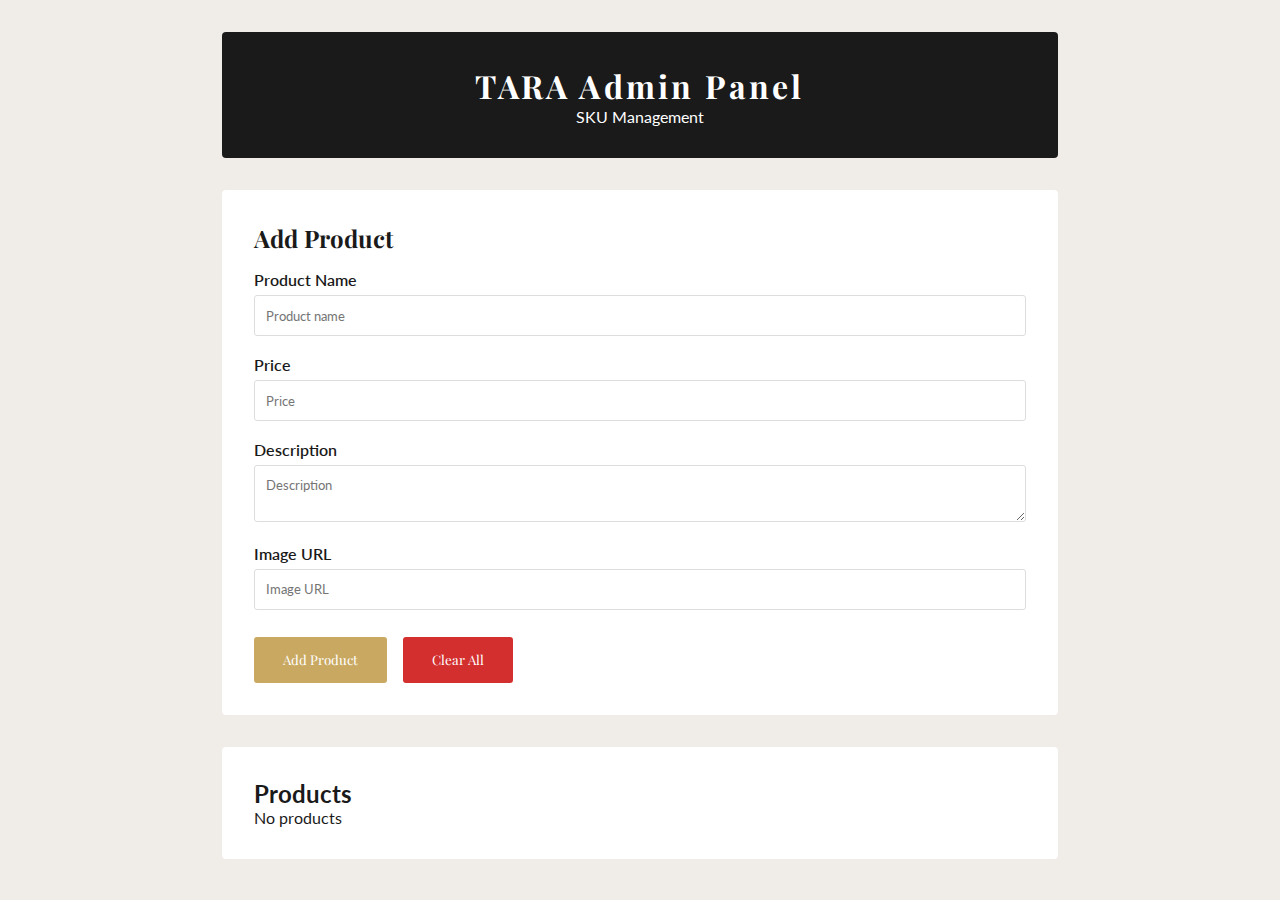
<file: admin.html>
<!DOCTYPE html>
<html lang="en">
<head>
  <meta charset="UTF-8" />
  <meta name="viewport" content="width=device-width, initial-scale=1" />
  <title>TARA Admin</title>
  <link href="https://fonts.googleapis.com/css2?family=Playfair+Display:wght@700&family=Lato:wght@400&display=swap" rel="stylesheet">
  <style>
    * { margin: 0; padding: 0; box-sizing: border-box; }
    body { font-family: 'Lato', sans-serif; background-color: #f0ede8; color: #1a1a1a; }
    .admin-container { max-width: 900px; margin: 0 auto; padding: 2rem; }
    header { background-color: #1a1a1a; color: #fff; padding: 2rem; text-align: center; margin-bottom: 2rem; border-radius: 4px; }
    header h1 { font-family: 'Playfair Display', serif; font-size: 2rem; letter-spacing: 0.1em; }
    .form-section { background-color: #fff; padding: 2rem; border-radius: 4px; margin-bottom: 2rem; }
    .form-section h2 { font-family: 'Playfair Display', serif; font-size: 1.5rem; margin-bottom: 1rem; }
    .form-group { margin-bottom: 1.2rem; }
    label { display: block; font-weight: 600; margin-bottom: 0.4rem; }
    input, textarea { width: 100%; padding: 0.7rem; border: 1px solid #ddd; border-radius: 3px; font-family: 'Lato', sans-serif; }
    button { background-color: #c9a961; color: #fff; border: none; padding: 0.9rem 1.8rem; border-radius: 3px; cursor: pointer; font-family: 'Playfair Display', serif; transition: all 0.3s; margin-right: 0.8rem; margin-top: 0.5rem; }
    button:hover { background-color: #1a1a1a; }
    button.delete { background-color: #d32f2f; }
    .products-list { background-color: #fff; padding: 2rem; border-radius: 4px; }
    .product-item { border-left: 4px solid #c9a961; padding: 1rem; margin-bottom: 0.8rem; background-color: #fafaf8; }
    .product-item h3 { font-family: 'Playfair Display', serif; margin-bottom: 0.3rem; }
  </style>
</head>
<body>
  <div class="admin-container">
    <header>
      <h1>TARA Admin Panel</h1>
      <p>SKU Management</p>
    </header>

    <div class="form-section">
      <h2>Add Product</h2>
      <div class="form-group">
        <label>Product Name</label>
        <input type="text" id="productName" placeholder="Product name">
      </div>
      <div class="form-group">
        <label>Price</label>
        <input type="number" id="productPrice" placeholder="Price">
      </div>
      <div class="form-group">
        <label>Description</label>
        <textarea id="productDesc" placeholder="Description"></textarea>
      </div>
      <div class="form-group">
        <label>Image URL</label>
        <input type="text" id="productImage" placeholder="Image URL">
      </div>
      <button onclick="addProduct()">Add Product</button>
      <button class="delete" onclick="clearAll()">Clear All</button>
    </div>

    <div class="products-list">
      <h2>Products</h2>
      <div id="productsList"></div>
    </div>
  </div>

  <script>
    function load() {
      let products = JSON.parse(localStorage.getItem('tara_products')) || [];
      document.getElementById('productsList').innerHTML = products.length ? products.map((p,i) => `<div class="product-item"><h3>${p.name}</h3><p>$${p.price}</p><button class="delete" onclick="delete_(${i})">Remove</button></div>`).join('') : '<p>No products</p>';
    }
    function addProduct() {
      let n = document.getElementById('productName').value;
      let p = document.getElementById('productPrice').value;
      let d = document.getElementById('productDesc').value;
      let i = document.getElementById('productImage').value;
      if(n && p && d && i) {
        let prods = JSON.parse(localStorage.getItem('tara_products')) || [];
        prods.push({name: n, price: p, description: d, image: i});
        localStorage.setItem('tara_products', JSON.stringify(prods));
        document.getElementById('productName').value = '';
        document.getElementById('productPrice').value = '';
        document.getElementById('productDesc').value = '';
        document.getElementById('productImage').value = '';
        load();
      }
    }
    function delete_(idx) {
      let prods = JSON.parse(localStorage.getItem('tara_products')) || [];
      prods.splice(idx, 1);
      localStorage.setItem('tara_products', JSON.stringify(prods));
      load();
    }
    function clearAll() {
      if(confirm('Delete all?')) {
        localStorage.removeItem('tara_products');
        load();
      }
    }
    load();
  </script>
</body>
</html>
</file>
